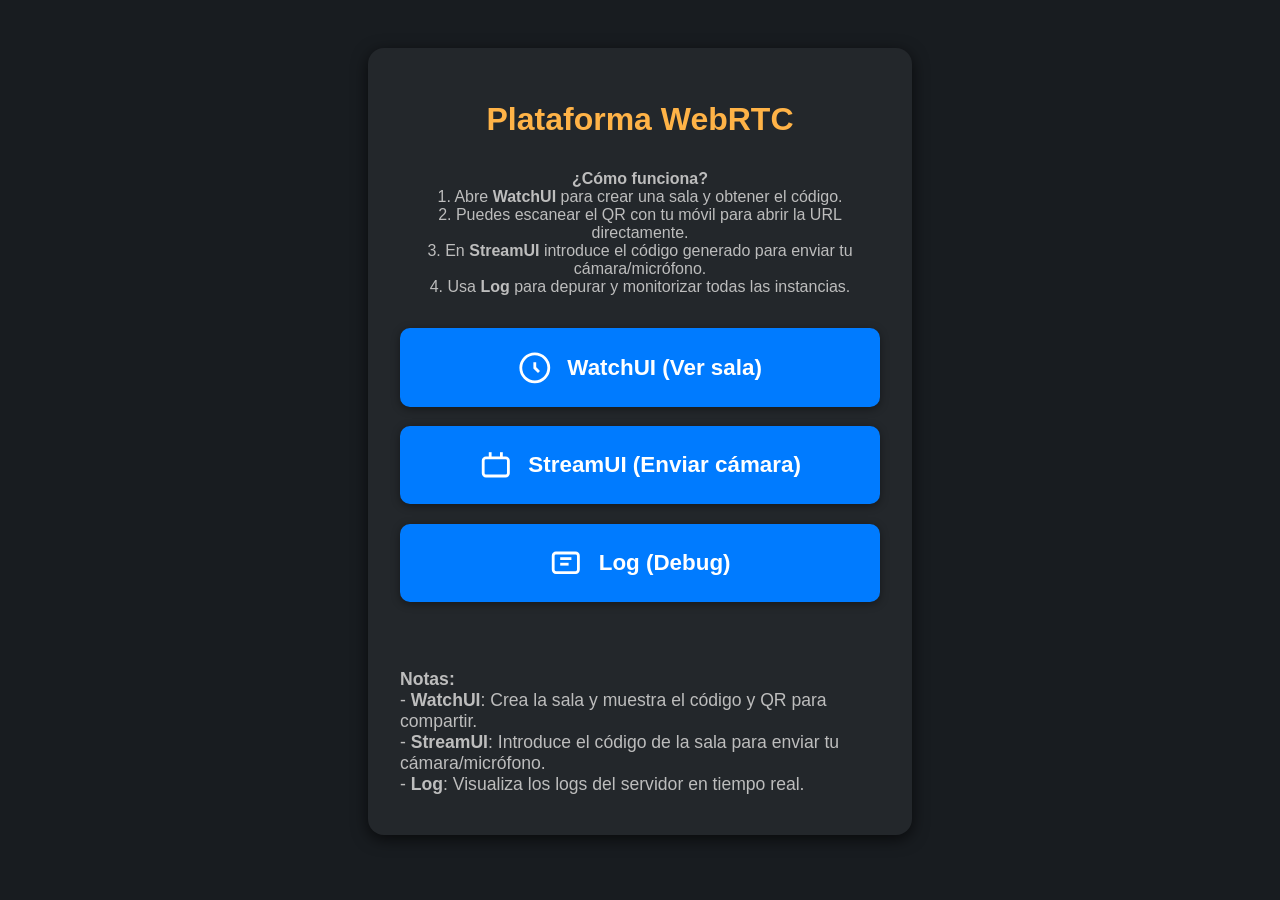
<file: static/index.html>
<!DOCTYPE html>
<html lang="es">

<head>
    <meta charset="UTF-8">
    <title>Inicio - Plataforma WebRTC</title>
    <meta name="viewport" content="width=device-width, initial-scale=1.0">
    <style>
        body {
            font-family: 'Segoe UI', Arial, sans-serif;
            background: #181c20;
            color: #e0e0e0;
            margin: 0;
            padding: 0;
            min-height: 100vh;
            display: flex;
            flex-direction: column;
            align-items: center;
            justify-content: flex-start;
        }

        .container {
            margin-top: 3em;
            background: #23272b;
            border-radius: 16px;
            box-shadow: 0 4px 16px #000a;
            padding: 2em 2em 2.5em 2em;
            max-width: 480px;
            width: 95vw;
            display: flex;
            flex-direction: column;
            align-items: center;
        }

        h1 {
            color: #ffb347;
            margin-bottom: 0.5em;
        }

        p {
            color: #bdbdbd;
            margin-bottom: 2em;
            text-align: center;
        }

        .btn-group {
            display: flex;
            flex-direction: column;
            gap: 1.2em;
            width: 100%;
            margin-bottom: 2em;
        }

        .main-btn {
            display: flex;
            align-items: center;
            justify-content: center;
            gap: 0.7em;
            background: #007bff;
            color: #fff;
            font-size: 1.4em;
            font-weight: 600;
            border: none;
            border-radius: 10px;
            padding: 1em 0;
            width: 100%;
            cursor: pointer;
            transition: background 0.2s, transform 0.2s;
            box-shadow: 0 2px 8px #0006;
            text-decoration: none;
        }

        .main-btn:hover {
            background: #0056b3;
            transform: scale(1.04);
        }

        .main-btn svg {
            width: 1.5em;
            height: 1.5em;
            vertical-align: middle;
        }

        .info {
            margin-top: 2em;
            color: #bdbdbd;
            font-size: 1.1em;
            text-align: left;
        }

        @media (max-width: 600px) {
            .container {
                padding: 1em 0.2em 1.5em 0.2em;
                max-width: 99vw;
            }

            h1 {
                font-size: 1.5em;
            }

            .main-btn {
                font-size: 1.1em;
                padding: 0.8em 0;
            }
        }
    </style>
</head>

<body>
    <div class="container">
        <h1>Plataforma WebRTC</h1>
        <p>
            <b>¿Cómo funciona?</b><br>
            1. Abre <b>WatchUI</b> para crear una sala y obtener el código.<br>
            2. Puedes escanear el QR con tu móvil para abrir la URL directamente.<br>
            3. En <b>StreamUI</b> introduce el código generado para enviar tu cámara/micrófono.<br>
            4. Usa <b>Log</b> para depurar y monitorizar todas las instancias.
        </p>
        <div class="btn-group">
            <a href="/watchui" class="main-btn" title="Abrir WatchUI">
                <svg fill="none" stroke="currentColor" stroke-width="2" viewBox="0 0 24 24">
                    <circle cx="12" cy="12" r="10" />
                    <path d="M12 8v4l3 3" />
                </svg>
                WatchUI (Ver sala)
            </a>
            <a href="/streamui" class="main-btn" title="Abrir StreamUI">
                <svg fill="none" stroke="currentColor" stroke-width="2" viewBox="0 0 24 24">
                    <rect x="3" y="7" width="18" height="13" rx="2" />
                    <path d="M16 3v4" />
                    <path d="M8 3v4" />
                </svg>
                StreamUI (Enviar cámara)
            </a>
            <a href="/log" class="main-btn" title="Ver Log">
                <svg fill="none" stroke="currentColor" stroke-width="2" viewBox="0 0 24 24">
                    <rect x="3" y="5" width="18" height="14" rx="2" />
                    <path d="M8 9h8" />
                    <path d="M8 13h6" />
                </svg>
                Log (Debug)
            </a>
        </div>
        <div class="info">
            <b>Notas:</b><br>
            - <b>WatchUI</b>: Crea la sala y muestra el código y QR para compartir.<br>
            - <b>StreamUI</b>: Introduce el código de la sala para enviar tu cámara/micrófono.<br>
            - <b>Log</b>: Visualiza los logs del servidor en tiempo real.<br>
        </div>
    </div>
</body>

</html>
</file>
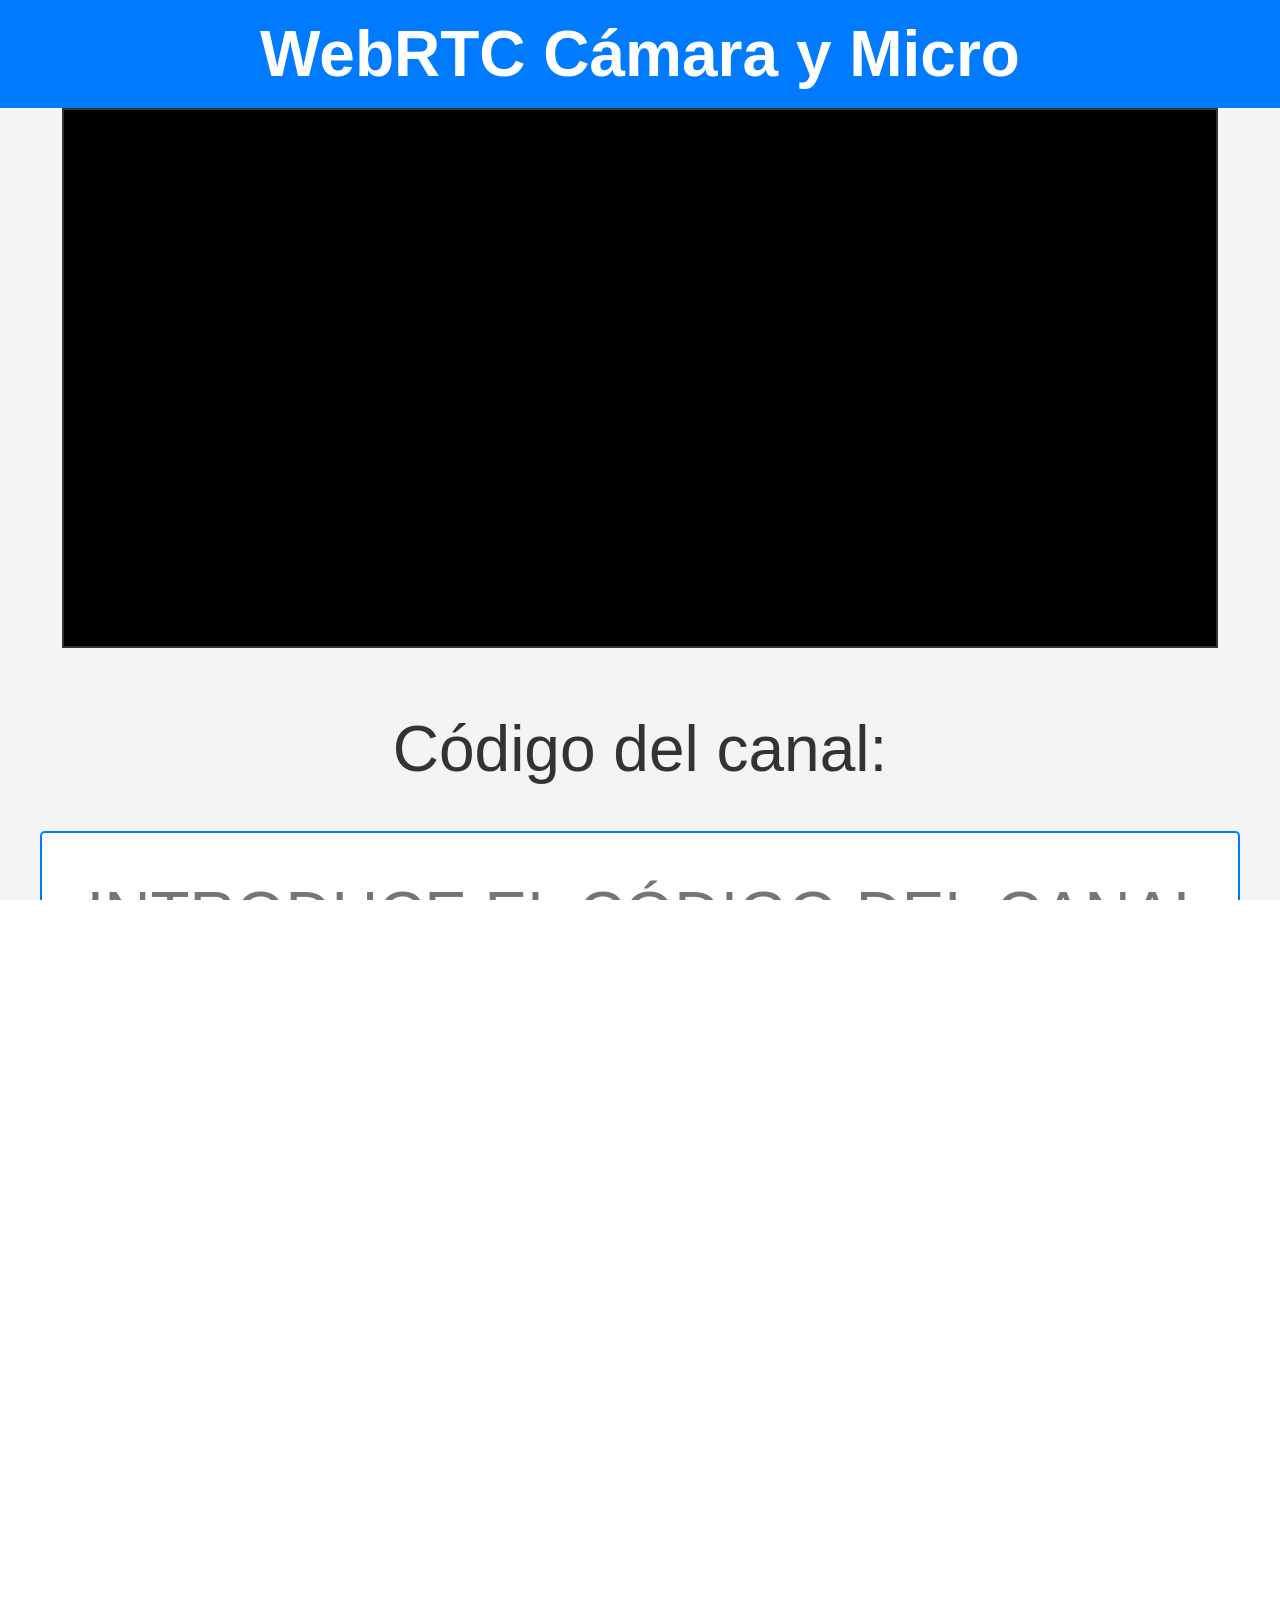
<file: static/stream.html>
<!DOCTYPE html>
<html lang="es">

<head>
    <meta charset="UTF-8">
    <title>WebRTC Color Sender</title>
    <style>
        * {
            margin: 0;
            padding: 0;
            box-sizing: border-box;
        }

        html,
        body {
            height: 100%;
            overflow-y: auto;
            font-family: sans-serif;
        }

        .container {
            display: flex;
            flex-direction: column;
            justify-content: space-between;
            align-items: center;
            background-color: #f4f4f4;
            overflow-y: auto;
        }

        .header {
            height: 12vh;
            min-height: 60px;
            padding: 1em;
            background-color: #007bff;
            color: #fff;
            width: 100%;
            text-align: center;
            box-sizing: border-box;
            justify-content: center;
            display: flex;
            align-items: center;
            justify-content: center;
        }

        .header h2 {
            font-size: 4em;
        }

        .video-container {
            display: flex;
            justify-content: center;
            align-items: center;
            width: 95%;
            margin: 0 auto;
            max-height: 60vh;
            height: 60vh;
            min-height: 180px;
            box-sizing: border-box;
        }

        video {
            width: 95%;
            max-width: 95%;
            height: 60vh;
            max-height: 60vh;
            border: 2px solid #333;
            background: #000;
            display: block;
        }

        @media (max-width: 600px) {
            .container {
                max-height: 90vh;
            }

            .footer {
                padding: 2.5em 0.2em 2.5em 0.2em;
            }

            button {
                font-size: 2.7em;
                padding: 1.5em 0;
                width: 99vw;
                min-width: 120px;
                max-width: 100vw;
                margin-top: 2em;
            }

            input,
            select {
                font-size: 3em !important;
                padding: 1.5em !important;
                max-width: 99vw !important;
                margin-top: 1.2em !important;
                height: auto !important;
            }

            label {
                font-size: 1.7em;
            }

            .video-container {
                max-height: 55vw;
            }

            video {
                height: 45vw;
                max-height: 55vw;
                max-width: 99vw;
            }
        }

        .footer {
            flex: 0 0 10%;
            padding: 1.2em 0.5em 1.2em 0.5em;
            width: 100%;
            text-align: center;
            height: 85vh;
        }

        button {
            padding: 1em 0;
            font-size: 4em;
            background-color: #007bff;
            color: #fff;
            border: none;
            border-radius: 10px;
            cursor: pointer;
            width: 95%;
            min-width: 140px;
            max-width: 95%;
            box-shadow: 0 4px 6px rgba(0, 0, 0, 0.1);
            transition: transform 0.2s, box-shadow 0.2s, background-color 0.2s;
            margin: 1.2em auto 0 auto;
            display: block;
        }

        button:enabled:hover {
            background-color: #0056b3;
            transform: scale(1.05);
            box-shadow: 0 6px 8px rgba(0, 0, 0, 0.15);
        }

        button:disabled {
            background-color: #b0b0b0 !important;
            color: #eee !important;
            cursor: not-allowed !important;
            box-shadow: none !important;
            transform: none !important;
            opacity: 0.7;
        }

        #status {
            margin-top: 1em;
            font-size: 2em;
            color: #555;
        }

        input {
            padding: 0.7em;
            font-size: 4em;
            border: 2px solid #007bff;
            border-radius: 5px;
            margin-top: 0.7em;
            width: 95% !important;
            min-width: 140px !important;
            max-width: 95% !important;

            text-transform: uppercase;
        }

        label {
            font-size: 4em;
            color: #333;
            margin-top: 0.7em;
            display: block;
        }

        select {
            padding: 0.7em;
            font-size: 4em;
            border: 2px solid #007bff;
            border-radius: 5px;
            margin-top: 0.7em;
            width: 95% !important;
            min-width: 140px !important;
            max-width: 95% !important;
        }

        @media (max-width: 600px) {
            .container {
                max-height: 90vh;
            }

            .footer {
                padding: 1.5em 0.2em 1.5em 0.2em;
            }

            button {
                font-size: 2.3em;
                padding: 1.2em 0;
                width: 98%;
                min-width: 120px;
                max-width: 100vw;
            }

            input,
            select {
                font-size: 1.7em;
                padding: 1em;
                max-width: 98vw;
            }

            label {
                font-size: 1.4em;
            }
        }
    </style>
</head>

<body>
    <div class="container">
        <div class="header">
            <h2>WebRTC Cámara y Micro</h2>
        </div>
        <div class="video-container">
            <video id="localVideo" autoplay muted playsinline></video>
        </div>
        <div class="footer">
            <label for="channelCode">Código del canal:</label>
            <input type="text" id="channelCode" placeholder="Introduce el código del canal">
            <label for="cameraSelect">Selecciona la cámara:</label>
            <select id="cameraSelect">
                <option value="user">Cámara Frontal</option>
                <option value="environment">Cámara Trasera</option>
            </select>
            <button id="sendBtn">Enviar cámara y micro por WebRTC</button>
            <div id="status"></div>
        </div>

        <script>
            const video = document.getElementById('localVideo');
            const sendBtn = document.getElementById('sendBtn');
            const statusDiv = document.getElementById('status');
            const channelCodeInput = document.getElementById('channelCode');
            const cameraSelect = document.getElementById('cameraSelect');
            let pc = null;
            let currentStream = null;
            let lastSentConfig = { channel: '', camera: '' };

            function cleanupConnection() {
                // Cierra la conexión WebRTC y detiene los tracks
                if (pc) {
                    try { pc.close(); } catch (e) { }
                    pc = null;
                }
                if (currentStream) {
                    currentStream.getTracks().forEach(track => track.stop());
                    currentStream = null;
                }
                video.srcObject = null;
            }

            sendBtn.onclick = async () => {
                const channelCode = channelCodeInput.value.trim();
                const deviceId = cameraSelect.value;
                if (!channelCode) {
                    alert('Por favor, introduce un código de canal.');
                    return;
                }

                sendBtn.disabled = true;
                statusDiv.textContent = 'Solicitando cámara y micro...';

                cleanupConnection(); // Siempre limpiar antes de crear uno nuevo

                if (!navigator.mediaDevices || !navigator.mediaDevices.getUserMedia) {
                    alert('Tu navegador no soporta acceso a la cámara. Por favor, usa un navegador actualizado.');
                    sendBtn.disabled = false;
                    return;
                }

                try {
                    const stream = await navigator.mediaDevices.getUserMedia({
                        video: { deviceId: { exact: deviceId } },
                        audio: true
                    });
                    video.srcObject = stream;
                    currentStream = stream;
                    statusDiv.textContent = 'Cámara y micro capturados. Iniciando WebRTC...';

                    pc = new RTCPeerConnection();
                    stream.getTracks().forEach(track => {
                        pc.addTrack(track, stream);
                    });

                    const offer = await pc.createOffer();
                    await pc.setLocalDescription(offer);

                    const resp = await fetch(`/stream?code=${encodeURIComponent(channelCode)}`, {
                        method: 'POST',
                        headers: { 'Content-Type': 'application/json' },
                        body: JSON.stringify({
                            type: offer.type,
                            sdp: offer.sdp
                        })
                    });

                    if (!resp.ok) {
                        const errorText = await resp.text();
                        statusDiv.textContent = `Error: ${errorText}`;
                        sendBtn.disabled = false;
                        return;
                    }

                    const answer = await resp.json();
                    await pc.setRemoteDescription(answer);
                    statusDiv.textContent = 'WebRTC conectado. Enviando cámara y micro.';

                    // Guardar la última combinación enviada
                    lastSentConfig = { channel: channelCode, camera: deviceId };
                    updateSendBtnState();
                } catch (err) {
                    if (err.name === 'NotAllowedError') {
                        alert('Permiso denegado para acceder a la cámara y el micrófono.');
                    } else if (err.name === 'NotFoundError') {
                        alert('No se encontró una cámara o micrófono disponible.');
                    } else {
                        alert('Error al acceder a la cámara: ' + err.message);
                    }
                    sendBtn.disabled = false;
                }
            };

            // Al cambiar de cámara o canal, solo actualizar el estado del botón
            function onCameraOrChannelChange() {
                updateSendBtnState();
                statusDiv.textContent = 'Cámara/canal cambiado. Pulsa Enviar para reconectar.';
            }

            // Habilita el botón solo si la combinación es diferente a la última enviada
            function updateSendBtnState() {
                const channelCode = channelCodeInput.value.trim();
                const deviceId = cameraSelect.value;
                const isDifferent = channelCode && (channelCode !== lastSentConfig.channel || deviceId !== lastSentConfig.camera);
                sendBtn.disabled = !isDifferent;
            }

            // Listar cámaras disponibles
            async function listAvailableCameras() {
                try {
                    // Solicitar permisos de cámara para garantizar que se detecten los dispositivos
                    await navigator.mediaDevices.getUserMedia({ video: true });

                    const devices = await navigator.mediaDevices.enumerateDevices();
                    const videoDevices = devices.filter(device => device.kind === 'videoinput');

                    cameraSelect.innerHTML = '';

                    videoDevices.forEach((device, index) => {
                        const option = document.createElement('option');
                        option.value = device.deviceId;
                        option.textContent = device.label || `Cámara ${index + 1}`;
                        cameraSelect.appendChild(option);
                    });

                    if (videoDevices.length === 0) {
                        statusDiv.textContent = 'No se detectaron cámaras disponibles.';
                    }
                } catch (err) {
                    console.error('Error al listar cámaras:', err);
                    statusDiv.textContent = 'Error al listar cámaras. Asegúrate de otorgar permisos.';
                }
            }

            listAvailableCameras();
            cameraSelect.addEventListener('change', onCameraOrChannelChange);
            // Forzar mayúsculas en el input y actualizar estado
            channelCodeInput.addEventListener('input', (e) => {
                const start = channelCodeInput.selectionStart;
                const end = channelCodeInput.selectionEnd;
                channelCodeInput.value = channelCodeInput.value.toUpperCase();
                channelCodeInput.setSelectionRange(start, end);
                onCameraOrChannelChange();
            });
            // Inicializar el estado del botón al cargar
            updateSendBtnState();
        </script>
    </div>
</body>

</html>
</file>
